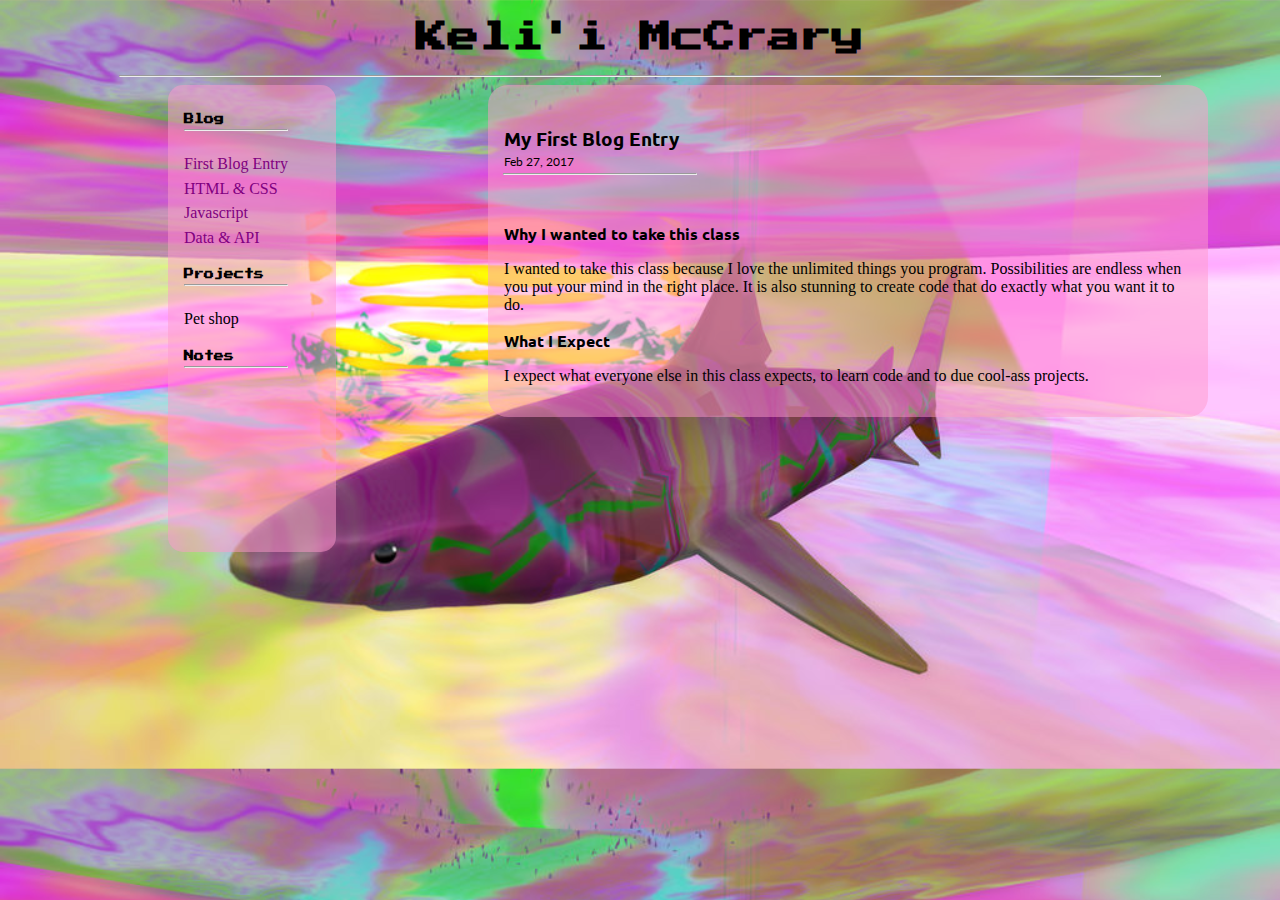
<file: index.html>
<!DOCTYPE HTML>
<html>
	<head>
		<title> Keli'i McCrary </title>
		<link rel="stylesheet" type="text/css" href="style.css">
		<link href="https://fonts.googleapis.com/css?family=Monoton" rel="stylesheet">
		<link href="https://fonts.googleapis.com/css?family=Press+Start+2P" rel="stylesheet">
		<link href="https://fonts.googleapis.com/css?family=Baloo" rel="stylesheet">
		<link href="https://fonts.googleapis.com/css?family=Lato" rel="stylesheet">
		<link href="https://fonts.googleapis.com/css?family=Ubuntu" rel="stylesheet">
	</head>
	
	<body>
		<h1 class="heading"> Keli'i McCrary </h1>
		<hr class="main_line">
		<div class="navigation">
			<h4> Blog </h4>
			<hr>
			<ul>
				<li><a href="index.html">First Blog Entry </a></li>
				<li><a href="pages/html&css.html"> HTML & CSS </a></li>
				<li><a href="pages/javascript.html"> Javascript </a></li>
				<li><a href="pages/Data_&_API.html">Data & API </a></li>
			</ul>
			
			<h4> Projects </h4>
			<hr>
			<ul>
				<li>Pet shop </li>
			</ul>
			
			<h4> Notes </h4>
			<hr>
			<ul>
			</ul>
		</div>
		
		<div class="home_page">
			<h4 class="header"> My First Blog Entry </h4>
			<p class="dates"> Feb 27, 2017</p>
			<hr class="blog_line">
			<p class = "sub_head"> Why I wanted to take this class </p>
			
			<p> I wanted to take this class because I love the unlimited things you program. 
			Possibilities are endless when you put your mind in the right place. 
			It is also stunning to create code that do exactly what you want it to do. </p>
			<p class = "sub_head"> What I Expect </p>
			<p> I expect what everyone else in this class expects, to learn code and to due cool-ass projects. </p>
		</div>
	</body>
</html>
</file>
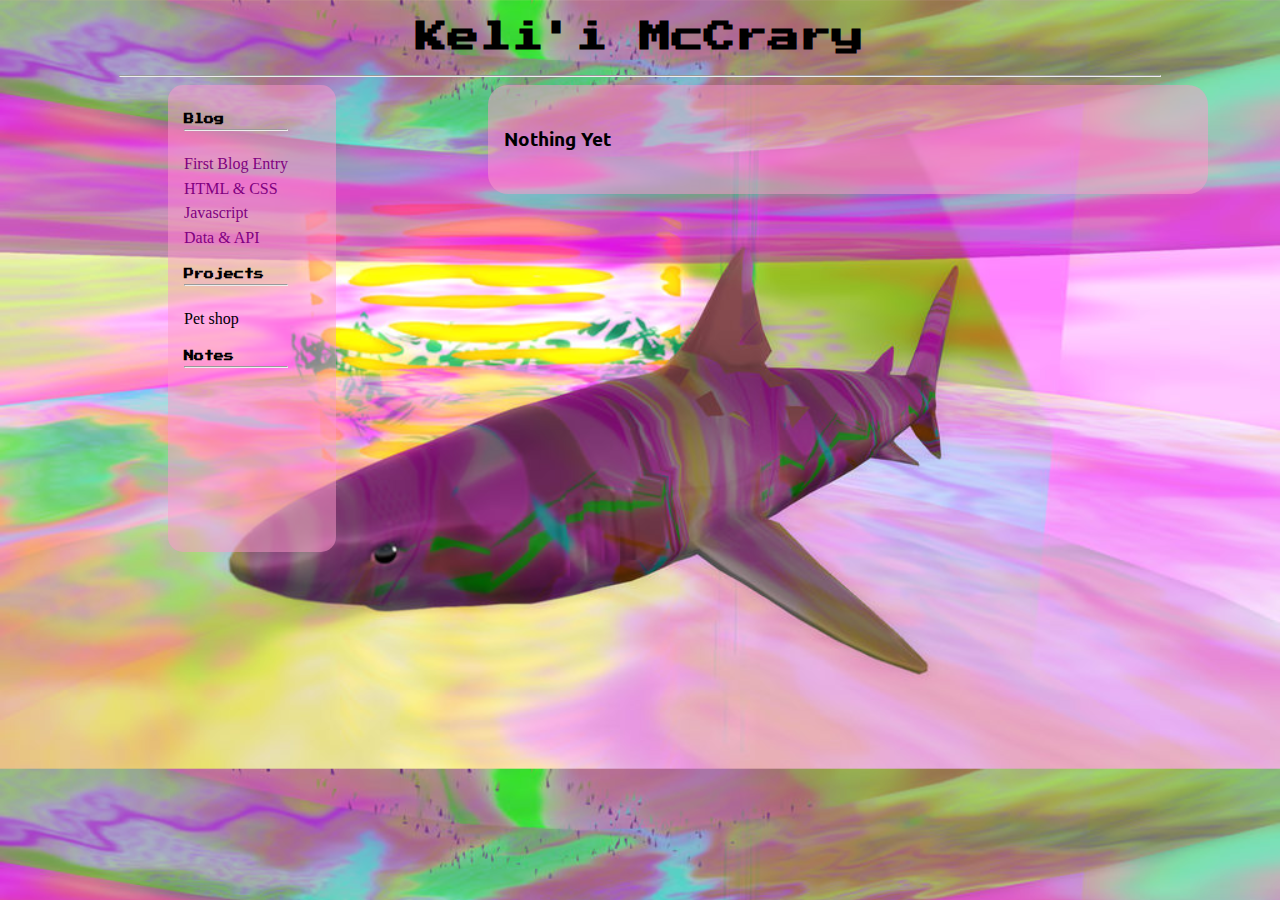
<file: pages/Data_&_API.html>
<!DOCTYPE HTML>
<html>
	<head>
		<title> Keli'i McCrary </title>
		<link href="https://fonts.googleapis.com/css?family=Monoton" rel="stylesheet">
		<link rel="stylesheet" type="text/css" href="../style.css">
		<link href="https://fonts.googleapis.com/css?family=Press+Start+2P" rel="stylesheet">
		<link href="https://fonts.googleapis.com/css?family=Baloo" rel="stylesheet">
		<link href="https://fonts.googleapis.com/css?family=Lato" rel="stylesheet">
		<link href="https://fonts.googleapis.com/css?family=Ubuntu" rel="stylesheet">
	</head>
	
	<body>
		<h1 class="heading"> Keli'i McCrary </h1>
		<hr class="main_line">
		<div class="navigation">
			<h4> Blog </h4>
			<hr>
			<ul>
				<li><a href="../index.html">First Blog Entry </a></li>
				<li><a href="html&css.html"> HTML & CSS </a></li>
				<li><a href="javascript.html"> Javascript </a></li>
				<li><a href="Data_&_API.html">Data & API </a></li>
			</ul>
			
			<h4> Projects </h4>
			<hr>
			<ul>
				<li>Pet shop </li>
			</ul>
			
			<h4> Notes </h4>
			<hr>
			<ul>
			</ul>
		</div>
		
		<div class="home_page">
			<h4 class="header"> Nothing Yet</h4>
		</div>
	</body>
</html>
</file>
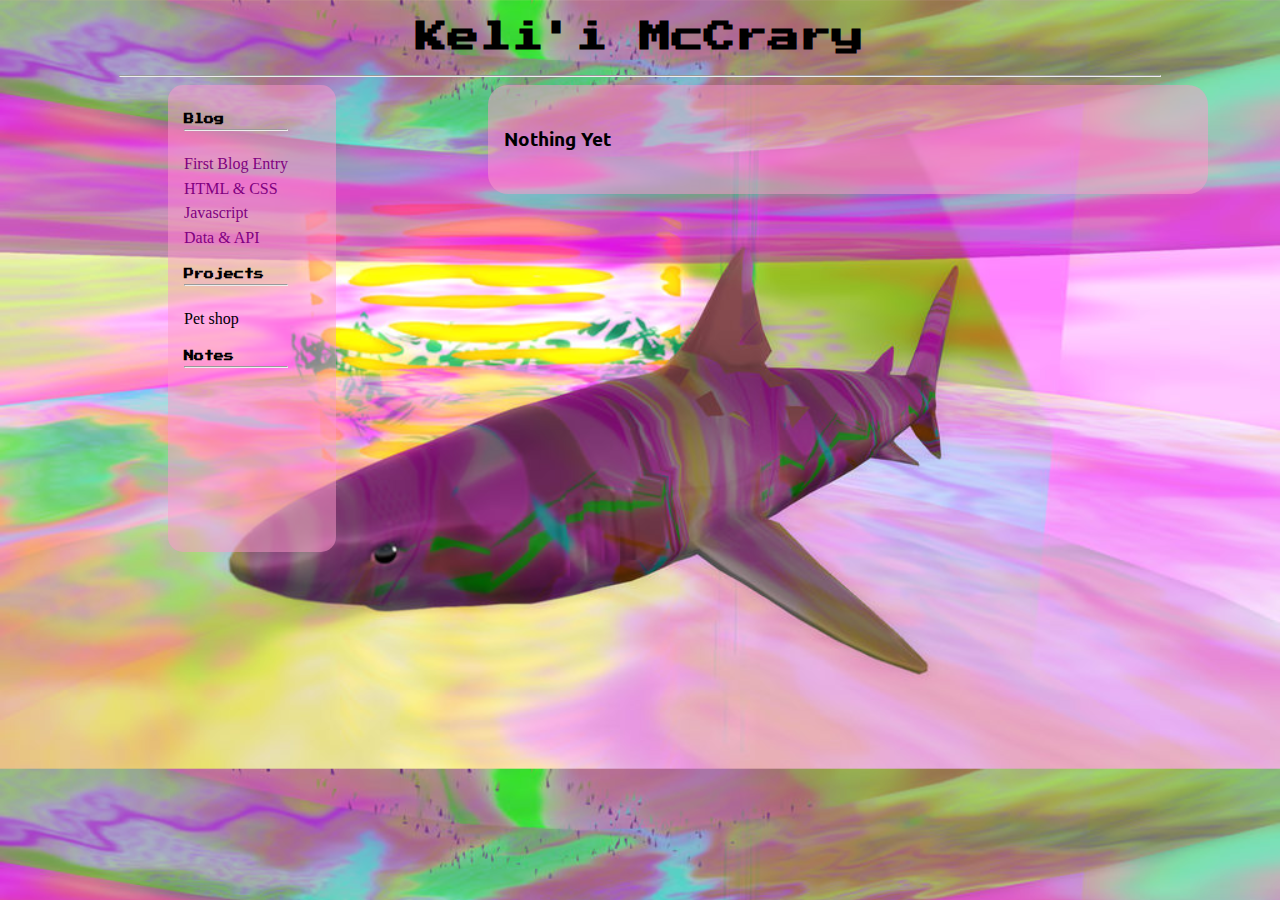
<file: pages/javascript.html>
<!DOCTYPE HTML>
<html>
	<head>
		<title> Keli'i McCrary </title>
		<link href="https://fonts.googleapis.com/css?family=Monoton" rel="stylesheet">
		<link rel="stylesheet" type="text/css" href="../style.css">
		<link href="https://fonts.googleapis.com/css?family=Press+Start+2P" rel="stylesheet">
		<link href="https://fonts.googleapis.com/css?family=Baloo" rel="stylesheet">
		<link href="https://fonts.googleapis.com/css?family=Lato" rel="stylesheet">
		<link href="https://fonts.googleapis.com/css?family=Ubuntu" rel="stylesheet">
	</head>
	
	<body>
		<h1 class="heading"> Keli'i McCrary </h1>
		<hr class="main_line">
		<div class="navigation">
			<h4> Blog </h4>
			<hr>
			<ul>
				<li><a href="../index.html">First Blog Entry </a></li>
				<li><a href="html&css.html"> HTML & CSS </a></li>
				<li><a href="javascript.html"> Javascript </a></li>
				<li><a href="Data_&_API.html">Data & API </a></li>
			</ul>
			
			<h4> Projects </h4>
			<hr>
			<ul>
				<li>Pet shop </li>
			</ul>
			
			<h4> Notes </h4>
			<hr>
			<ul>
			</ul>
		</div>
		
		<div class="home_page">
			<h4 class="header"> Nothing Yet</h4>
		</div>	
	</body>
</html>
</file>
<file: style.css>
body {
	background-image: url('shark.jpg');
	background-size: cover;
}



.heading {
	text-align: center;
	font-family: 'Press Start 2P', cursive;
}

.main_line {
	width: 65em;
	min-width: 35em;
	position:relative;
	display: block;
}

.home_page {
	display: inline-block;
	border-radius: 20px;
	background-color: rgba(255, 153, 204, 0.5);
	position: absolute;
	padding: 1em 1em 1em 1em;
	min-width: 14em;
	max-width: 43em;
	left: 30.5em;
	width: 43em;
}

.navigation {
	display: inline-block;
	left: 10em;
	background-color: rgba(255, 153, 204, 0.5);
	border-radius: 15px;
	position:relative;
	padding: 1em 3em 10em 1em;
}

.navigation hr {
	position:relative;
	top: -0.5em;
}

.navigation h4 {
	font-family: 'Press Start 2P', cursive;
	font-size: 10px;
}

.dates{
	font-size: 12px;
	font-family: 'Lato', sans-serif;
	position:relative;
	top: -2em;
}

ul {
	list-style:none;
	padding:0;
}

li {
	padding-bottom: 0.4em;
	
}

.header {
	font-family: 'Ubuntu', sans-serif;
	font-size: 1.2em;
	
}

.blog_line{
	position: relative;
	width: 12em;
	right: 15.5em;
	top:-2em;
}

.sub_head {
	font-weight: bold;
	font-family: 'Ubuntu', sans-serif;
	
}

a {
	transition: all 0.5 ease;
	text-decoration:none;
	color: purple;
	position:relative;
}

a:hover{
	top:-2px;
	color: red; 
	
}
</file>
